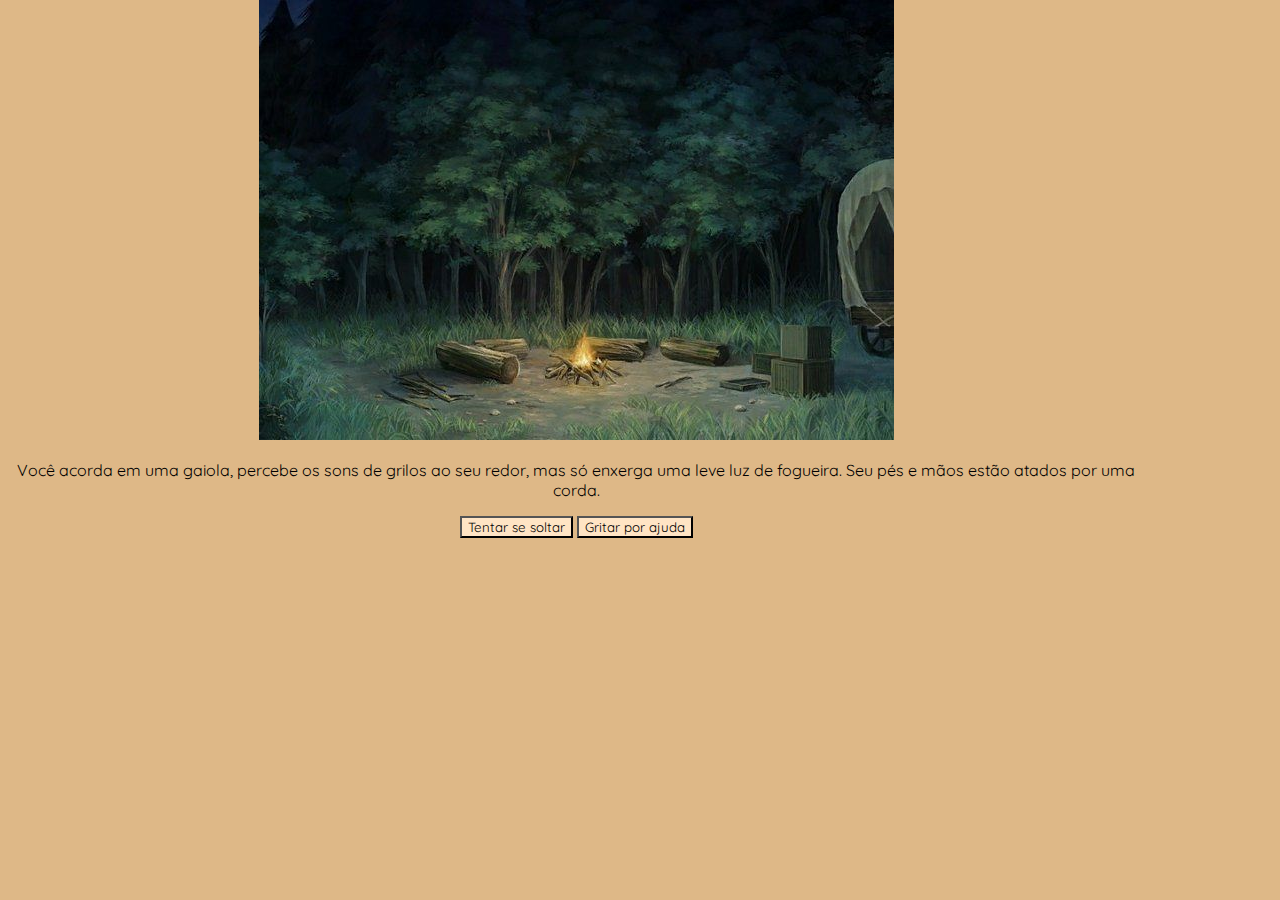
<file: index.html>
<!DOCTYPE html>
<html lang="pt-br">

<head>
    <meta charset="UTF-8">
    <meta name="viewport" content="width=device-width, initial-scale=1.0">
    <link rel="stylesheet" href="style.css">
    <link rel="preconnect" href="https://fonts.googleapis.com">
    <link rel="preconnect" href="https://fonts.gstatic.com" crossorigin>
    <link href="https://fonts.googleapis.com/css2?family=Quicksand:wght@300..700&display=swap" rel="stylesheet">
    <title>O retorno</title>
</head>

<body>
    <main>
        <div class="passo ativo" id="começo-0">
            <img src="img/cenario-comeco0.jpeg" alt="">
            <p>Você acorda em uma gaiola, percebe os sons de grilos ao seu redor, mas só enxerga uma leve luz de
                fogueira.
                Seu pés e mãos estão atados por uma corda.</p>
            <button class="btn-próximo" data-próximo="1">Tentar se soltar</button>
            <button class="btn-próximo" data-próximo="2">Gritar por ajuda</button>
        </div>
        <div class="passo" id="Passo-1">
            <p>Você tem sucesso em se soltar e começa escutar passos próximos.</p>
            <button class="btn-próximo" data-próximo="3">Sair da gaiola e se esconder</button>
            <button class="btn-próximo" data-próximo="4">sair da gaiola e fugir</button>
        </div>
        <div class="passo" id="Passo-2">
            <p>Você grita por ajuda e consegue escutar passos vindo em sua direção</p>
            <button class="btn-próximo" data-próximo="5">continuar gritando</button>
            <button class="btn-próximo" data-próximo="6">tentar se soltar</button>
        </div>
        <div class="passo" id="Passo-3">
            <img src="img/morte-fimdejogo.jpeg" alt="">
            <p>Você sai da gaiola antes que os passos se aproximem mais e consegue se esconder por pouco tempo, mas
                acaba pisando em um galho seco e antes mesmo que consiga ver o homem, BOOOM, uma bala acerta sua testa.
            </p>
        </div>
        <div class="passo" id="Passo-4">
            <p>Você corre da gaiola como se sua vida estivesse a alguns passos de ter um fim, e então, depois de muito
                tempo você acredita estar longe o suficiente do local e decide procurar um uma cidade próxima</p>
            <button class="btn-próximo" data-próximo="7">correr ate a cidade mais proxima</button>
        </div>
        <div class="passo" id="Passo-5">
            <img src="img/homemdesconhecido.jpeg" alt="">
            <p>Os passos se aproximam e você percebe um homem, ele ordena que você pare de gritar antes que ele decida
                lhe matar de vez</p>
            <button class="btn-próximo" data-próximo="8">conversar com o homem</button>
            <button class="btn-próximo" data-próximo="9">mandar ele a merda</button>
        </div>
        <div class="passo" id="Passo-6">
            <img src="img/morte-fimdejogo.jpeg" alt="">
            <p>Os passos ficam mais próximos e com essa aproximação você percebe um homem, ele saca sua arma e atira em
                você enquanto grita “EU AVISEI!!!”</p>
        </div>
        <div class="passo" id="Passo-7">
            <img src="img/cidade.jpeg" alt="">
            <p>Você acha uma cidade proxima, sem muitas construções, mas com vasta população e grandes quantidades de
                animais como ovelhas e gado</p>
            <button class="btn-próximo" data-próximo="12">conversar com o xerife</button>
            <button class="btn-próximo" data-próximo="13">ir a taverna</button>
        </div>
        <div class="passo" id="Passo-8">
            <p>Você tenta puxar algum assunto, perguntando do por que esta ali, o homem responde enquanto ri “Nosso
                amigo Mike deu uma baita pancada na sua cabeça em, esqueceu até do que fez pra merecer isto” e se afasta
                enquanto ri</p>
            <button class="btn-próximo" data-próximo="10">tentar se soltar</button>
        </div>
        <div class="passo" id="Passo-9">
            <img src="img/morte-fimdejogo.jpeg" alt="">
            <p>O homem não gosta nada dessa atitude e puxa uma arma, ele atira em você e aos poucos sua visão vai
                escurecendo, até que você morre</p>
        </div>
        <div class="passo" id="Passo-10">
            <p>Você tem sucesso em se soltar e consegue escutar passos afastados</p>
            <button class="btn-próximo" data-próximo="11">correr ate a cidade mais proxima</button>
        </div>
        <div class="passo" id="Passo-11">
            <img src="img/cidade.jpeg" alt="">
            <p>Você acha uma cidade proxima, sem muitas construções, mas com vasta população e grandes quantidades de
                animais como ovelhas e gado</p>
            <button class="btn-próximo" data-próximo="12">conversar com o xerife</button>
            <button class="btn-próximo" data-próximo="13">ir a taverna</button>
        </div>
        <div class="passo" id="Passo-12">
            <img src="img/xerife.jpeg" alt="">
            <p>Você entra na cabana do Xerife e ele lhe cumprimenta perguntando o que você necessita</p>
            <button class="btn-próximo" data-próximo="14">Dizer que quer caçar recompensas</button>
            <button class="btn-próximo" data-próximo="15">Contar sobre o que ocorreu com você</button>
        </div>
        <div class="passo" id="Passo-13">
            <img src="img/bartender.jpeg" alt="">
            <p>Quando você entra na Taverna, chama atenção de olhares curiosos que lhe perseguem pelo seu caminho até a
                bancada, onde se encontra um homem barrigudo, calvo e com muita barba</p>
            <button class="btn-próximo" data-próximo="16">dizer sobre o que lhe ocorreu</button>
            <button class="btn-próximo" data-próximo="17">Pedir uma bebida</button>
        </div>
        <div class="passo" id="Passo-14">
            <p>Ele aponta para a parede atrás de você, você percebe uma parede CHEIA de cartazes de procurados e uma das
                imagens lhe chama a atenção</p>
            <button class="btn-próximo" data-próximo="18">agradecer e sair (caçar este homem)</button>
        </div>
        <div class="passo" id="Passo-15">
            <p>você conta tudo pra ele, inclusive da aparência do homem que você viu. O Xerife aponta para a parede e
                lhe diz que a descrição do sujeito parece ser a de um homem familiar e conhecido na região</p>
            <button class="btn-próximo" data-próximo="19">agradecer e sair (caçar este homem)</button>
            <button class="btn-próximo" data-próximo="20">agradecer e deixar o Xerife resolver a questão (ir embora e
                viver sua vida)</button>
        </div>
        <div class="passo" id="Passo-16">
            <p>Ele lhe escuta atentamente e depois lhe manda ir ate o xerife da cidade para contar a historia e receber
                ajuda</p>
            <button class="btn-próximo" data-próximo="12">conversar com o xerife</button>
        </div>
        <div class="passo" id="Passo-17">
            <img src="img/copodewhisky.jpeg" alt="">
            <p>Ele lhe dá um copo de Whisky e aconselha você a ir ao Xerife, ainda mais por nunca ter te visto nessas
                bandas</p>
            <button class="btn-próximo" data-próximo="12">conversar com o xerife</button>
        </div>
        <div class="passo" id="Passo-18">
            <p>Para caçar este homem você vai precisar de armas, então aproveita e passa no armeiro. Chegando lá você
                nota um homem forte que lhe diz “Olá, bem vindo a minha loja!”</p>
            <button class="btn-próximo" data-próximo="21">Acenar e ir ate a bancada</button>
        </div>
        <div class="passo" id="Passo-19">
            <p>Para caçar este homem você vai precisar de armas, então aproveita e passa no armeiro. Chegando lá você
                nota um homem forte que lhe diz “Olá, bem vindo a minha loja!”</p>
            <button class="btn-próximo" data-próximo="21">Acenar e ir ate a bancada</button>
        </div>
        <div class="passo" id="Passo-20">
            <img src="img/cidadesaida.jpeg" alt="">
            <p>Você agradece o Xerife, abre a porta e vai embora, seguindo um caminho que voce acha conhecer.</p>
        </div>
        <div class="passo" id="Passo-21">
            <img src="img/armas.jpeg" alt="">
            <p>O armeiro lhe cumprimenta e pergunta que tipo de arma você procura</p>
            <button class="btn-próximo" data-próximo="22">Revolver</button>
            <button class="btn-próximo" data-próximo="23">Escopeta</button>
            <button class="btn-próximo" data-próximo="24">Rifle</button>
        </div>
        <div class="passo" id="Passo-22">
            <p>o armeiro lhe diz o valor da arma, voce paga com o dinheiro que convenientemente estava no seu bolso</p>
            <p>Você paga pela arma, sai da loja e confiante volta ao local onde tinha sido preso. Já é de manhã e o sol
                atinge as folhas das arvores, iluminando o espaço em que voce se encontrava a horas atras, o local está
                vazio, sem sinal de mais pessoas</p>
            <button class="btn-próximo" data-próximo="25">Gritar pelo homem</button>
            <button class="btn-próximo" data-próximo="26">Esperar armado enquanto o homem não surge</button>
        </div>
        <div class="passo" id="Passo-23">
            <p>o armeiro lhe diz o valor da arma, voce paga com o dinheiro que convenientemente estava no seu bolso</p>
            <p>Você paga pela arma, sai da loja e confiante volta ao local onde tinha sido preso. Já é de manhã e o sol
                atinge as folhas das arvores, iluminando o espaço em que voce se encontrava a horas atras, o local está
                vazio, sem sinal de mais pessoas</p>
            <button class="btn-próximo" data-próximo="25">Gritar pelo homem</button>
            <button class="btn-próximo" data-próximo="26">Esperar armado enquanto o homem não surge</button>
        </div>
        <div class="passo" id="Passo-24">
            <p>o armeiro lhe diz o valor da arma, voce paga com o dinheiro que convenientemente estava no seu bolso</p>
            <p>Você paga pela arma, sai da loja e confiante volta ao local onde tinha sido preso. Já é de manhã e o sol
                atinge as folhas das arvores, iluminando o espaço em que voce se encontrava a horas atras, o local está
                vazio, sem sinal de mais pessoas</p>
            <button class="btn-próximo" data-próximo="25">Gritar pelo homem</button>
            <button class="btn-próximo" data-próximo="26">Esperar armado enquanto o homem não surge</button>
        </div>
        <div class="passo" id="Passo-25">
            <p>o Homem surge das arvores rindo e diz “Não esperava que ocê fosse burro de voltar aqui. Eu não vou deixar
                ocê me pegar, seu caçador de recompensa safado!!!”</p>
            <button class="btn-próximo" data-próximo="27">atirar agora enquanto ele está despreparado</button>
            <button class="btn-próximo" data-próximo="28">preparar-se para um duelo</button>
        </div>
        <div class="passo" id="Passo-26">
            <p>o Homem surge das arvores rindo e diz “Não esperava que ocê fosse burro de voltar aqui. Eu não vou deixar
                ocê me pegar, seu caçador de recompensa safado!!!”</p>
            <button class="btn-próximo" data-próximo="27">atirar agora enquanto ele está despreparado</button>
            <button class="btn-próximo" data-próximo="28">preparar-se para um duelo</button>
        </div>
        <div class="passo" id="Passo-27">
            <img src="img/finaldesonroso.jpeg" alt="">
            <p>Antes mesmo dele terminar a utima frase dita, voce saca sua arma e atira na testa dele...um silencio
                paira sobre a floresta depois de um unico estrondo, apenas uma pessoa saiu de lá, esse alguem foi
                voce...esse é o fim de uma história</p>
            <p>FINAL DESONROSO</p>
        </div>
        <div class="passo" id="Passo-28">
            <img src="img/finalhonroso.jpeg" alt="">
            <p>Ele entende a mensagem e logo fica em posição, a contagem começa e então os dois atiram...o silencio
                paira sobre a floresta logo depois de seguidos dois estrondos.Apenas um homem saiu de lá, e esse alguem
                foi voce. Depois disso voce sai da floresta, segue rumo ao caminho que voce imagina conhecer...esse é o
                fim dessa história</p>
            <p>FINAL HONROSO</p>
        </div>





    </main>
    <script src="script.js"></script>







</body>

</html>
</file>
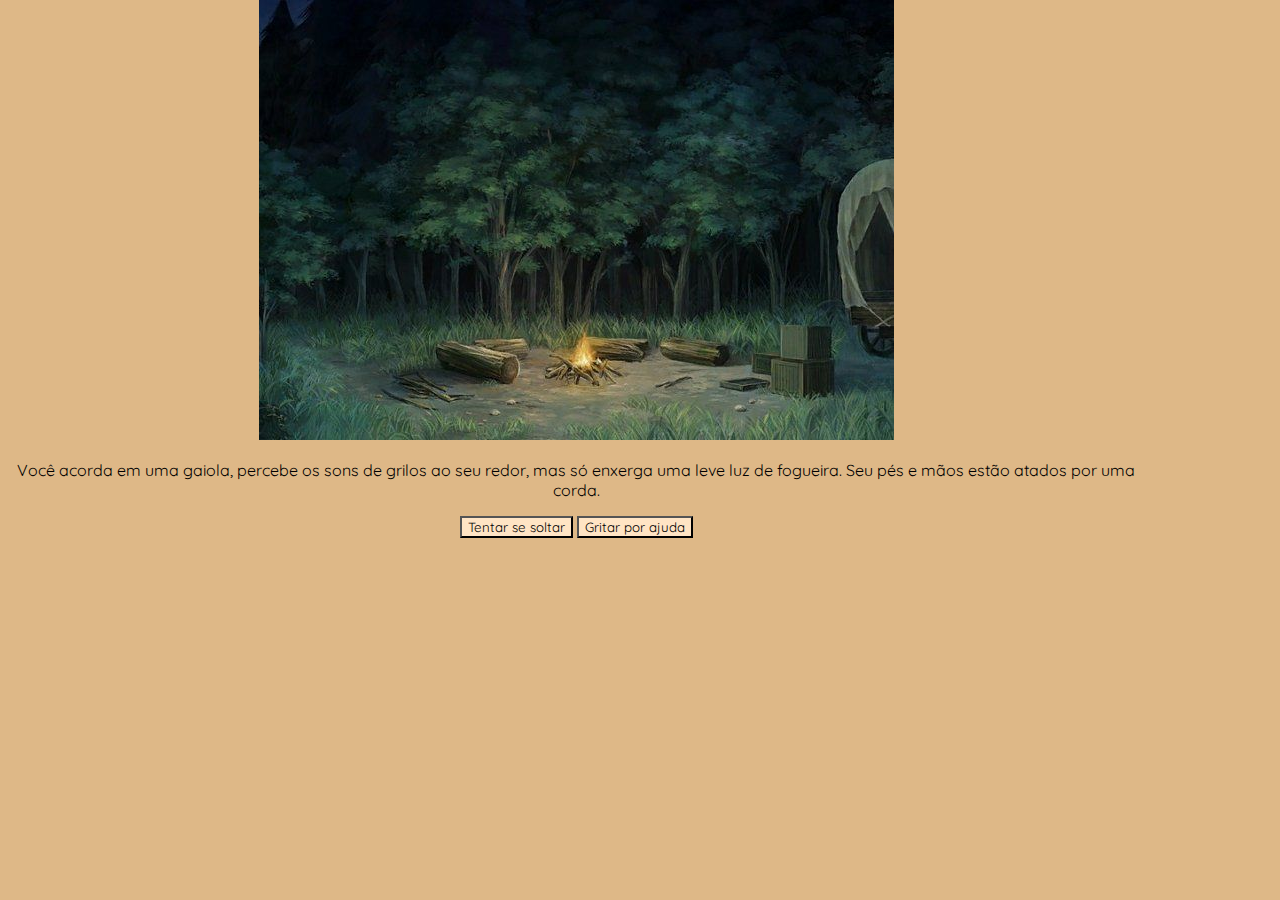
<file: Curso Projeto Alura/index.html>
<!DOCTYPE html>
<html lang="pt-br">

<head>
    <meta charset="UTF-8">
    <meta name="viewport" content="width=device-width, initial-scale=1.0">
    <link rel="stylesheet" href="style.css">
    <link rel="preconnect" href="https://fonts.googleapis.com">
    <link rel="preconnect" href="https://fonts.gstatic.com" crossorigin>
    <link href="https://fonts.googleapis.com/css2?family=Quicksand:wght@300..700&display=swap" rel="stylesheet">
    <title>O retorno</title>
</head>

<body>
    <main>
        <div class="passo ativo" id="começo-0">
            <img src="img/cenario-comeco0.jpeg" alt="">
            <p>Você acorda em uma gaiola, percebe os sons de grilos ao seu redor, mas só enxerga uma leve luz de
                fogueira.
                Seu pés e mãos estão atados por uma corda.</p>
            <button class="btn-próximo" data-próximo="1">Tentar se soltar</button>
            <button class="btn-próximo" data-próximo="2">Gritar por ajuda</button>
        </div>
        <div class="passo" id="Passo-1">
            <p>Você tem sucesso em se soltar e começa escutar passos próximos.</p>
            <button class="btn-próximo" data-próximo="3">Sair da gaiola e se esconder</button>
            <button class="btn-próximo" data-próximo="4">sair da gaiola e fugir</button>
        </div>
        <div class="passo" id="Passo-2">
            <p>Você grita por ajuda e consegue escutar passos vindo em sua direção</p>
            <button class="btn-próximo" data-próximo="5">continuar gritando</button>
            <button class="btn-próximo" data-próximo="6">tentar se soltar</button>
        </div>
        <div class="passo" id="Passo-3">
            <img src="img/morte-fimdejogo.jpeg" alt="">
            <p>Você sai da gaiola antes que os passos se aproximem mais e consegue se esconder por pouco tempo, mas
                acaba pisando em um galho seco e antes mesmo que consiga ver o homem, BOOOM, uma bala acerta sua testa.
            </p>
        </div>
        <div class="passo" id="Passo-4">
            <p>Você corre da gaiola como se sua vida estivesse a alguns passos de ter um fim, e então, depois de muito
                tempo você acredita estar longe o suficiente do local e decide procurar um uma cidade próxima</p>
            <button class="btn-próximo" data-próximo="7">correr ate a cidade mais proxima</button>
        </div>
        <div class="passo" id="Passo-5">
            <img src="img/homemdesconhecido.jpeg" alt="">
            <p>Os passos se aproximam e você percebe um homem, ele ordena que você pare de gritar antes que ele decida
                lhe matar de vez</p>
            <button class="btn-próximo" data-próximo="8">conversar com o homem</button>
            <button class="btn-próximo" data-próximo="9">mandar ele a merda</button>
        </div>
        <div class="passo" id="Passo-6">
            <img src="img/morte-fimdejogo.jpeg" alt="">
            <p>Os passos ficam mais próximos e com essa aproximação você percebe um homem, ele saca sua arma e atira em
                você enquanto grita “EU AVISEI!!!”</p>
        </div>
        <div class="passo" id="Passo-7">
            <img src="img/cidade.jpeg" alt="">
            <p>Você acha uma cidade proxima, sem muitas construções, mas com vasta população e grandes quantidades de
                animais como ovelhas e gado</p>
            <button class="btn-próximo" data-próximo="12">conversar com o xerife</button>
            <button class="btn-próximo" data-próximo="13">ir a taverna</button>
        </div>
        <div class="passo" id="Passo-8">
            <p>Você tenta puxar algum assunto, perguntando do por que esta ali, o homem responde enquanto ri “Nosso
                amigo Mike deu uma baita pancada na sua cabeça em, esqueceu até do que fez pra merecer isto” e se afasta
                enquanto ri</p>
            <button class="btn-próximo" data-próximo="10">tentar se soltar</button>
        </div>
        <div class="passo" id="Passo-9">
            <img src="img/morte-fimdejogo.jpeg" alt="">
            <p>O homem não gosta nada dessa atitude e puxa uma arma, ele atira em você e aos poucos sua visão vai
                escurecendo, até que você morre</p>
        </div>
        <div class="passo" id="Passo-10">
            <p>Você tem sucesso em se soltar e consegue escutar passos afastados</p>
            <button class="btn-próximo" data-próximo="11">correr ate a cidade mais proxima</button>
        </div>
        <div class="passo" id="Passo-11">
            <img src="img/cidade.jpeg" alt="">
            <p>Você acha uma cidade proxima, sem muitas construções, mas com vasta população e grandes quantidades de
                animais como ovelhas e gado</p>
            <button class="btn-próximo" data-próximo="12">conversar com o xerife</button>
            <button class="btn-próximo" data-próximo="13">ir a taverna</button>
        </div>
        <div class="passo" id="Passo-12">
            <img src="img/xerife.jpeg" alt="">
            <p>Você entra na cabana do Xerife e ele lhe cumprimenta perguntando o que você necessita</p>
            <button class="btn-próximo" data-próximo="14">Dizer que quer caçar recompensas</button>
            <button class="btn-próximo" data-próximo="15">Contar sobre o que ocorreu com você</button>
        </div>
        <div class="passo" id="Passo-13">
            <img src="img/bartender.jpeg" alt="">
            <p>Quando você entra na Taverna, chama atenção de olhares curiosos que lhe perseguem pelo seu caminho até a
                bancada, onde se encontra um homem barrigudo, calvo e com muita barba</p>
            <button class="btn-próximo" data-próximo="16">dizer sobre o que lhe ocorreu</button>
            <button class="btn-próximo" data-próximo="17">Pedir uma bebida</button>
        </div>
        <div class="passo" id="Passo-14">
            <p>Ele aponta para a parede atrás de você, você percebe uma parede CHEIA de cartazes de procurados e uma das
                imagens lhe chama a atenção</p>
            <button class="btn-próximo" data-próximo="18">agradecer e sair (caçar este homem)</button>
        </div>
        <div class="passo" id="Passo-15">
            <p>você conta tudo pra ele, inclusive da aparência do homem que você viu. O Xerife aponta para a parede e
                lhe diz que a descrição do sujeito parece ser a de um homem familiar e conhecido na região</p>
            <button class="btn-próximo" data-próximo="19">agradecer e sair (caçar este homem)</button>
            <button class="btn-próximo" data-próximo="20">agradecer e deixar o Xerife resolver a questão (ir embora e
                viver sua vida)</button>
        </div>
        <div class="passo" id="Passo-16">
            <p>Ele lhe escuta atentamente e depois lhe manda ir ate o xerife da cidade para contar a historia e receber
                ajuda</p>
            <button class="btn-próximo" data-próximo="12">conversar com o xerife</button>
        </div>
        <div class="passo" id="Passo-17">
            <img src="img/copodewhisky.jpeg" alt="">
            <p>Ele lhe dá um copo de Whisky e aconselha você a ir ao Xerife, ainda mais por nunca ter te visto nessas
                bandas</p>
            <button class="btn-próximo" data-próximo="12">conversar com o xerife</button>
        </div>
        <div class="passo" id="Passo-18">
            <p>Para caçar este homem você vai precisar de armas, então aproveita e passa no armeiro. Chegando lá você
                nota um homem forte que lhe diz “Olá, bem vindo a minha loja!”</p>
            <button class="btn-próximo" data-próximo="21">Acenar e ir ate a bancada</button>
        </div>
        <div class="passo" id="Passo-19">
            <p>Para caçar este homem você vai precisar de armas, então aproveita e passa no armeiro. Chegando lá você
                nota um homem forte que lhe diz “Olá, bem vindo a minha loja!”</p>
            <button class="btn-próximo" data-próximo="21">Acenar e ir ate a bancada</button>
        </div>
        <div class="passo" id="Passo-20">
            <img src="img/cidadesaida.jpeg" alt="">
            <p>Você agradece o Xerife, abre a porta e vai embora, seguindo um caminho que voce acha conhecer.</p>
        </div>
        <div class="passo" id="Passo-21">
            <img src="img/armas.jpeg" alt="">
            <p>O armeiro lhe cumprimenta e pergunta que tipo de arma você procura</p>
            <button class="btn-próximo" data-próximo="22">Revolver</button>
            <button class="btn-próximo" data-próximo="23">Escopeta</button>
            <button class="btn-próximo" data-próximo="24">Rifle</button>
        </div>
        <div class="passo" id="Passo-22">
            <p>o armeiro lhe diz o valor da arma, voce paga com o dinheiro que convenientemente estava no seu bolso</p>
            <p>Você paga pela arma, sai da loja e confiante volta ao local onde tinha sido preso. Já é de manhã e o sol
                atinge as folhas das arvores, iluminando o espaço em que voce se encontrava a horas atras, o local está
                vazio, sem sinal de mais pessoas</p>
            <button class="btn-próximo" data-próximo="25">Gritar pelo homem</button>
            <button class="btn-próximo" data-próximo="26">Esperar armado enquanto o homem não surge</button>
        </div>
        <div class="passo" id="Passo-23">
            <p>o armeiro lhe diz o valor da arma, voce paga com o dinheiro que convenientemente estava no seu bolso</p>
            <p>Você paga pela arma, sai da loja e confiante volta ao local onde tinha sido preso. Já é de manhã e o sol
                atinge as folhas das arvores, iluminando o espaço em que voce se encontrava a horas atras, o local está
                vazio, sem sinal de mais pessoas</p>
            <button class="btn-próximo" data-próximo="25">Gritar pelo homem</button>
            <button class="btn-próximo" data-próximo="26">Esperar armado enquanto o homem não surge</button>
        </div>
        <div class="passo" id="Passo-24">
            <p>o armeiro lhe diz o valor da arma, voce paga com o dinheiro que convenientemente estava no seu bolso</p>
            <p>Você paga pela arma, sai da loja e confiante volta ao local onde tinha sido preso. Já é de manhã e o sol
                atinge as folhas das arvores, iluminando o espaço em que voce se encontrava a horas atras, o local está
                vazio, sem sinal de mais pessoas</p>
            <button class="btn-próximo" data-próximo="25">Gritar pelo homem</button>
            <button class="btn-próximo" data-próximo="26">Esperar armado enquanto o homem não surge</button>
        </div>
        <div class="passo" id="Passo-25">
            <p>o Homem surge das arvores rindo e diz “Não esperava que ocê fosse burro de voltar aqui. Eu não vou deixar
                ocê me pegar, seu caçador de recompensa safado!!!”</p>
            <button class="btn-próximo" data-próximo="27">atirar agora enquanto ele está despreparado</button>
            <button class="btn-próximo" data-próximo="28">preparar-se para um duelo</button>
        </div>
        <div class="passo" id="Passo-26">
            <p>o Homem surge das arvores rindo e diz “Não esperava que ocê fosse burro de voltar aqui. Eu não vou deixar
                ocê me pegar, seu caçador de recompensa safado!!!”</p>
            <button class="btn-próximo" data-próximo="27">atirar agora enquanto ele está despreparado</button>
            <button class="btn-próximo" data-próximo="28">preparar-se para um duelo</button>
        </div>
        <div class="passo" id="Passo-27">
            <img src="img/finaldesonroso.jpeg" alt="">
            <p>Antes mesmo dele terminar a utima frase dita, voce saca sua arma e atira na testa dele...um silencio
                paira sobre a floresta depois de um unico estrondo, apenas uma pessoa saiu de lá, esse alguem foi
                voce...esse é o fim de uma história</p>
            <p>FINAL DESONROSO</p>
        </div>
        <div class="passo" id="Passo-28">
            <img src="img/finalhonroso.jpeg" alt="">
            <p>Ele entende a mensagem e logo fica em posição, a contagem começa e então os dois atiram...o silencio
                paira sobre a floresta logo depois de seguidos dois estrondos.Apenas um homem saiu de lá, e esse alguem
                foi voce. Depois disso voce sai da floresta, segue rumo ao caminho que voce imagina conhecer...esse é o
                fim dessa história</p>
            <p>FINAL HONROSO</p>
        </div>





    </main>
    <script src="script.js"></script>







</body>

</html>
</file>
<file: style.css>
body {
    background-color: burlywood;
    color: black;
    font-family: "Quicksand", sans-serif;
    justify-content: center;
    align-items: center;
    height: 700px;
    margin: 0%;
}

button {
    background-color: bisque;
    color: black;
    font-family: "Quicksand", sans-serif;

}

.passo {
    display: none;
}

.passo.ativo {
    display: block;
}

main {
    text-align: center;
    max-width: 90%;
}

img {
    max-width: 80%;
}
</file>
<file: Curso Projeto Alura/style.css>
body {
    background-color: burlywood;
    color: black;
    font-family: "Quicksand", sans-serif;
    justify-content: center;
    align-items: center;
    height: 700px;
    margin: 0%;
}

button {
    background-color: bisque;
    color: black;
    font-family: "Quicksand", sans-serif;

}

.passo {
    display: none;
}

.passo.ativo {
    display: block;
}

main {
    text-align: center;
    max-width: 90%;
}

img {
    max-width: 80%;
}
</file>
